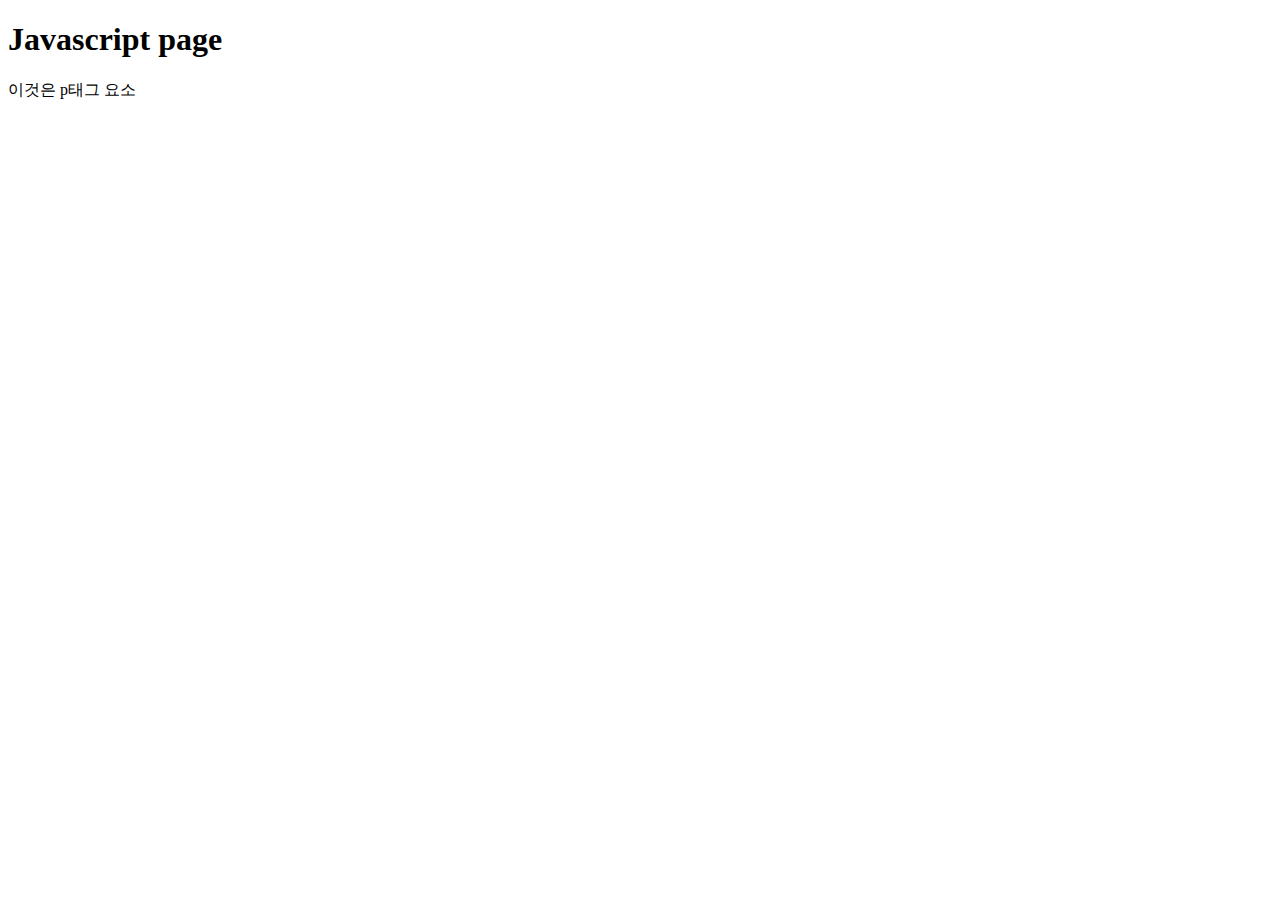
<file: 0522/index.html>
<!DOCTYPE html>
<html lang="kr">
<head>
    <meta charset="UTF-8">
    <meta name="viewport" content="width=device-width, initial-scale=1.0">
    <title>Document</title>
</head>
<body>
    <h1>Javascript page</h1>
    <div>
        <p>이것은 p태그 요소</p>
    </div>
    <script>
        var currentYear = 2024;
        var birthYear;
        var age;

        /*let x;
        console.log(x);*/
        let x = 10;
        console.log(x);
        x = 100;
        console.log(x);
        const y = 10;
        y = 100;

        /*alert("자바스크립트 예제");
        birthYear = prompt("태어난 연도를 입력하세요");
        age = currentYear - birthYear + 1;
        document.write(currentYear + "년 현재<br>")
        document.write(birthYear + "년에 태어난 사람의 나이는" + age + "세입니다.")*/
    </script>
</body>
</html>
</file>
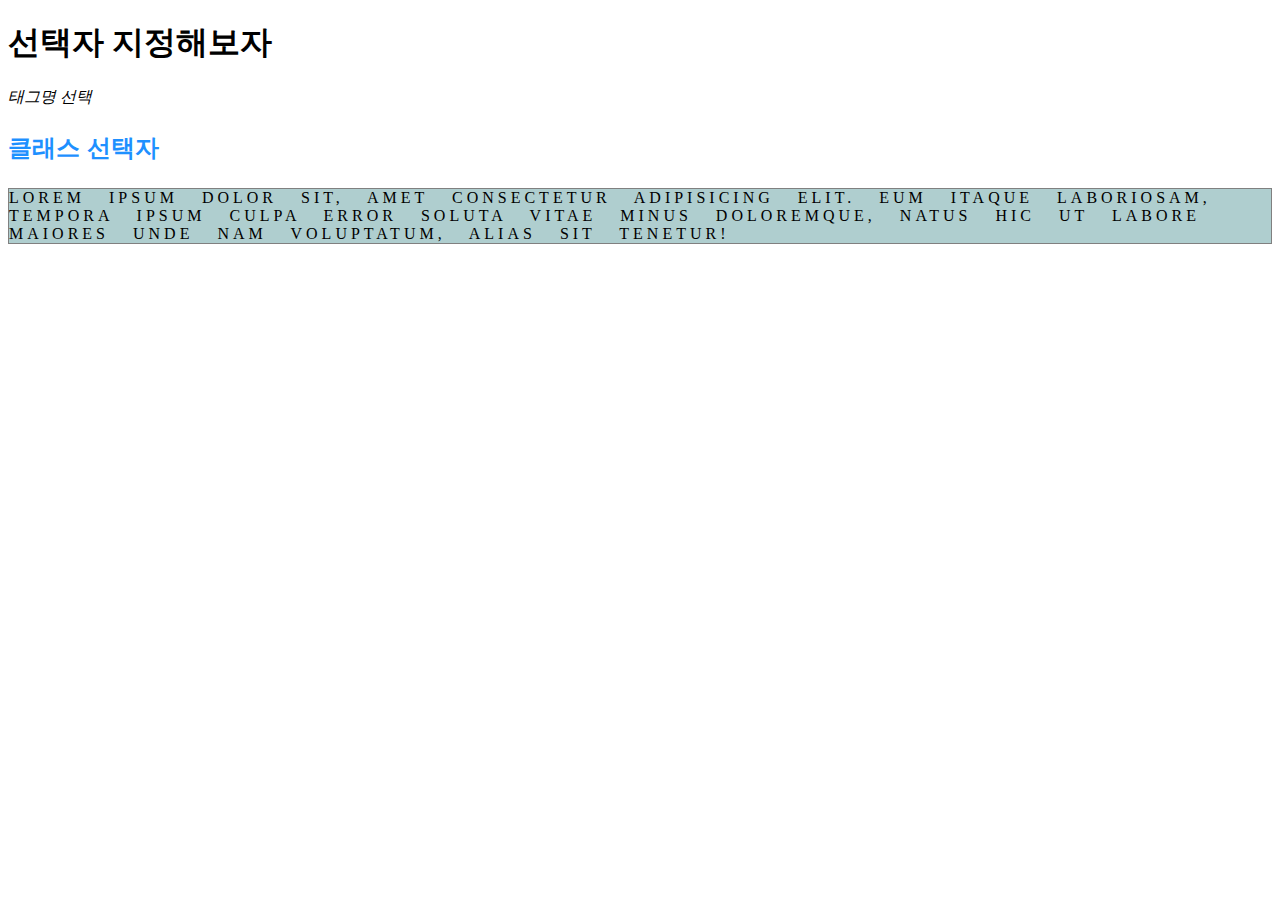
<file: 0523/index.html>
<!DOCTYPE html>
<html lang="kr">
<head>
    <meta charset="UTF-8">
    <meta name="viewport" content="width=device-width, initial-scale=1.0">
    <link rel="stylesheet" href="style.css">
    <title>Document</title>
</head>
<body>
    <div>
        <h1>선택자 지정해보자</h1>
        <p>태그명 선택</p>
        <p class="classSelect">클래스 선택자</p>
        <p id="idSelect"></p>
    </div>
    <article class="s1">
        Lorem ipsum dolor sit, amet consectetur adipisicing elit. Eum itaque laboriosam, tempora ipsum culpa error soluta vitae minus doloremque, natus hic ut labore maiores unde nam voluptatum, alias sit tenetur!
    </article>
    
</body>
</html>
</file>
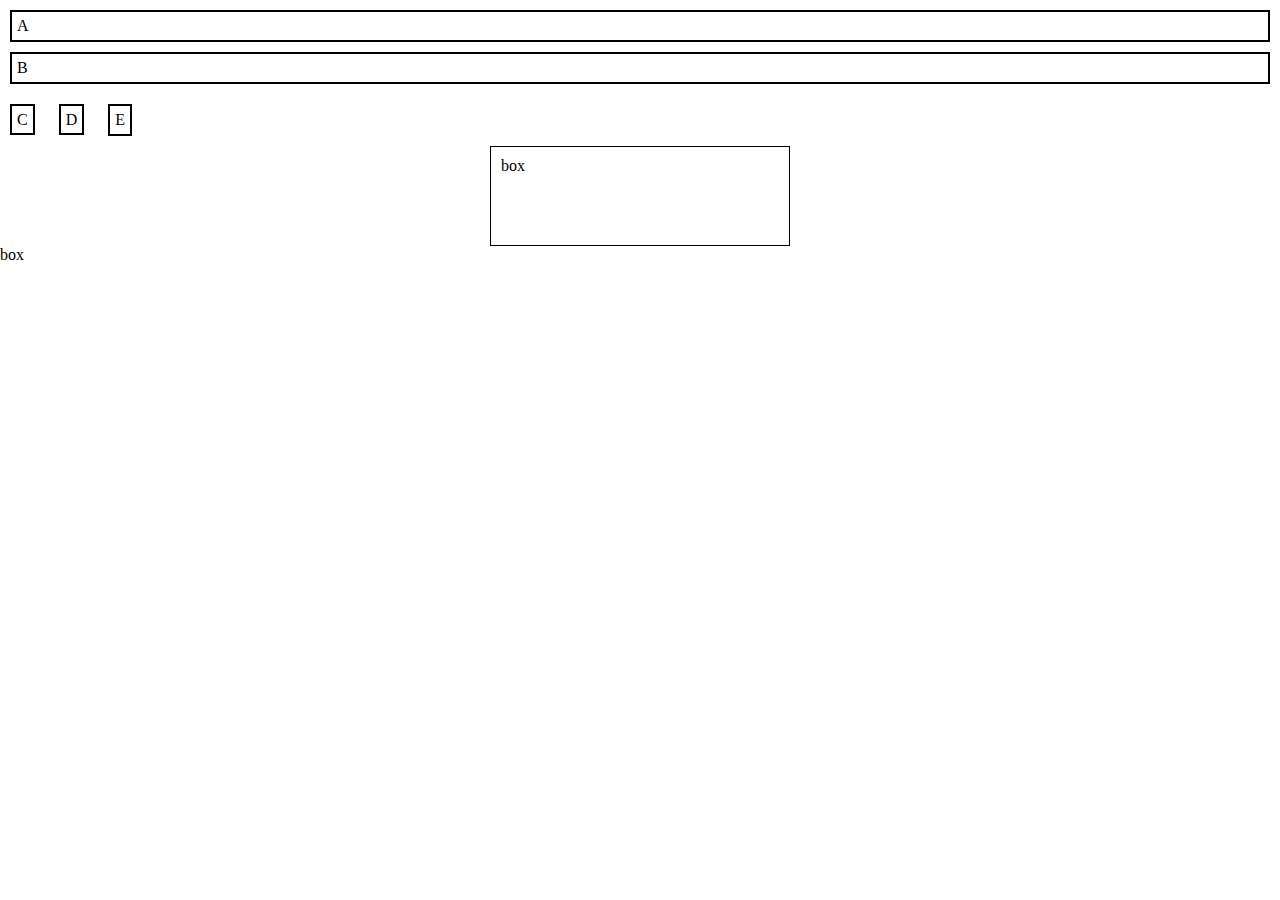
<file: 0523/boxModel.html>
<!DOCTYPE html>
<html lang="kr">
<head>
    <meta charset="UTF-8">
    <meta name="viewport" content="width=device-width, initial-scale=1.0">
    <link rel="stylesheet" href="boxModel.css">
    <title>Document</title>
</head>
<body>
    <div class="s1">A</div>
    <div class="s1">B</div>
    <span class="s1">C</span>
    <span class="s1">D</span>
    <div class="s2">E</div>
    <div class="boxsizing">box</div>
    <div class="boxsizing2">box</div>

</body>
</html>
</file>
<file: 0523/style.css>
p{
    font-style: italic;
}
.classSelect{
    color : dodgerblue;
    font-family: 'Segoe UI', Tahoma, Geneva, Verdana, sans-serif;
    font-size: 24px;
    font-style: normal;
    font-weight: 700;
}

#idSelect{
    color : green;
    text-decoration: underline; 
}

.s1{
    text-transform: uppercase;
    letter-spacing: 4px;
    word-spacing: 16px; /*글자 간격*/
    border: 1px solid gray; /*테두리*/
    background-color: rgba(95,158,160,0.5); /*a는 투명도 0~1*/
}
</file>
<file: 0523/boxModel.css>
*{
    margin: 0;
    padding: 0;
    box-sizing: border-box;
}
.s1{
    font-size: 16px;
    border: 2px solid black;
    margin: 10px;
    padding: 5px;
}
.s2{
    font-size: 16px;
    border: 2px solid black;
    margin: 10px;
    padding: 5px;
    display: inline-block;
}
.boxsizing{
    width: 300px;
    height: 100px;
    border: 1px solid black;
    margin: auto;
    padding: 10px;
}
</file>
